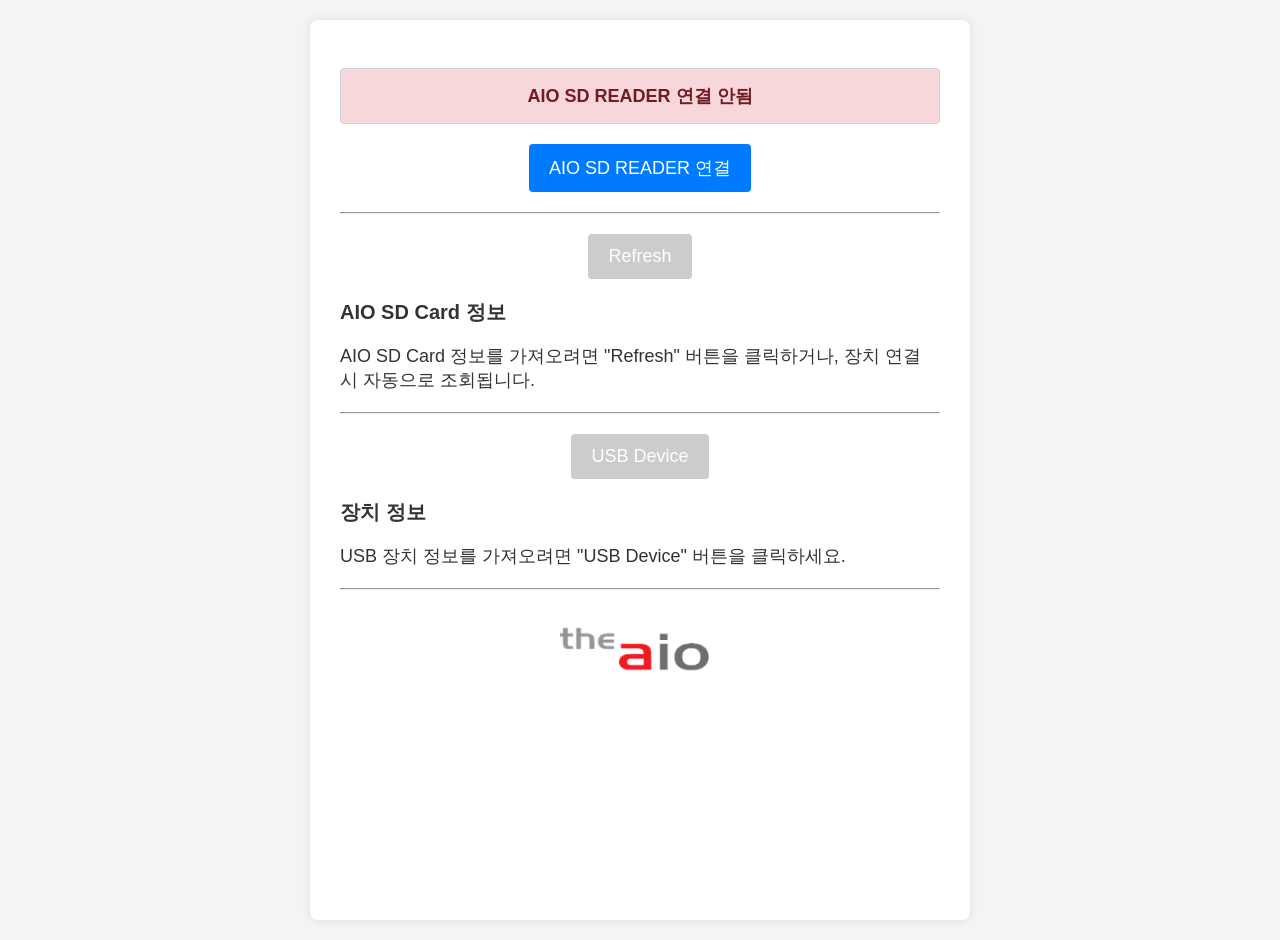
<file: static/sd-reader/index.html>
<!DOCTYPE html>
<html lang="ko">
  <head>
    <meta charset="UTF-8">
    <meta name="viewport" content="width=device-width, initial-scale=1.0">
    <title>AIO SD Card Infomation</title>
    <style>
      body {
        font-family: Arial, sans-serif;
        margin: 0;
        padding: 20px;
        background-color: #f4f4f4;
        color: #333;
        font-size: 18px;
        display: flex;
        justify-content: center;
        min-height: 100vh;
      }
      .container {
        background-color: #fff;
        padding: 30px;
        border-radius: 8px;
        box-shadow: 0 0 10px rgba(0,0,0,0.1);
        width: 600px;
        max-width: 100%;
      }
      textarea {
        width: calc(100% - 22px);
        margin-bottom: 10px;
        padding: 10px;
        border: 1px solid #ddd;
        border-radius: 4px;
        font-size: 14px;
        box-sizing: border-box;
      }
      .button-container {
        display: flex;
        justify-content: center;
        margin-bottom: 20px;
      }
      button {
        padding: 12px 20px;
        margin: 0 6px;
        background-color: #007bff;
        color: white;
        border: none;
        border-radius: 4px;
        cursor: pointer;
        font-size: 18px;
      }
      button:hover {
        background-color: #0056b3;
      }
      button:disabled {
        background-color: #ccc;
        cursor: not-allowed;
      }
      input[type="text"] {
        width: calc(50% - 22px);
        padding: 10px;
        margin-right: 10px;
        margin-bottom: 10px;
        border: 1px solid #ddd;
        border-radius: 4px;
        box-sizing: border-box;
      }
      label {
        display: block;
        margin-bottom: 5px;
        font-weight: bold;
      }
      #status {
        margin-bottom: 20px;
        padding: 15px;
        border-radius: 4px;
        border: 1px solid #ced4da;
        font-weight: bold;
        text-align: center;
        font-size: 18px;
      }
      .status-disconnected {
        background-color: #f8d7da;
        color: #721c24;
        border-color: #f5c6cb;
      }
      .status-connected {
        background-color: #d4edda;
        color: #155724;
        border-color: #c3e6cb;
      }
      .status-error {
        background-color: #fff3cd;
        color: #856404;
        border-color: #ffeeba;
      }
      .command-section {
        margin-bottom: 20px;
        padding: 15px;
        border: 1px solid #eee;
        border-radius: 4px;
        background-color: #f9f9f9;
      }
      .command-section h3 {
        margin-top: 0;
      }
      .output-area {
        margin-top: 10px;
        margin-bottom: 20px;
      }
      hr {
        margin-top: 20px;
        margin-bottom: 20px;
      }
      #device_info_table {
        margin-top: 15px;
        border-collapse: collapse;
        width: 100%;
      }
      #device_info_table th,
      #device_info_table td {
        border: 1px solid #ddd;
        padding: 12px;
        text-align: left;
        font-size: 18px;
      }
      #device_info_table th {
        background-color: #f2f2f2;
        font-size: 17px;
      }
      #aio_info_table {
        margin-top: 15px;
        border-collapse: collapse;
        width: 100%;
      }
      #aio_info_table th,
      #aio_info_table td {
        border: 1px solid #ddd;
        padding: 12px;
        text-align: left;
        font-size: 18px;
      }
      #aio_info_table th {
        background-color: #f2f2f2;
        font-size: 17px;
      }
      .table-container {
        margin-top: 20px;
        margin-bottom: 20px;
      }
      .table-container h3 {
        font-size: 20px;
        margin-bottom: 15px;
      }
      .table-container > button {
        margin-bottom: 15px;
      }
      .logo-container {
          margin-top: 3vh;
          display: flex;
          justify-content: center;
          width: 100%;
      }
      .logo-container img {
          width: 20vh;
          height: auto;
      }
      [hidden] {
        display: none !important;
      }
      .modal-overlay {
        position: fixed;
        inset: 0;
        background: rgba(0, 0, 0, 0.45);
        display: flex;
        align-items: center;
        justify-content: center;
        padding: 20px;
        box-sizing: border-box;
      }
      .modal-content {
        width: min(420px, 100%);
        background: #fff;
        border-radius: 10px;
        padding: 24px;
        box-shadow: 0 20px 40px rgba(0, 0, 0, 0.2);
      }
      .modal-content h3 {
        margin-top: 0;
        margin-bottom: 12px;
      }
      .modal-content p {
        margin-top: 0;
        margin-bottom: 20px;
        line-height: 1.5;
      }
      .modal-actions {
        display: flex;
        justify-content: flex-end;
      }
    </style>
  </head>

<body>
  <div class="container">
    <p id="status" class="status-disconnected">AIO SD READER 연결 안됨</p>
    <div class="button-container">
      <button id="connect_btn">AIO SD READER 연결</button>
      <button id="disconnect_btn" style="display:none;">연결 끊기</button>
    </div>
    <hr>

    <div class="table-container">
      <div class="button-container">
        <button id="cmd_query_aio_btn" disabled>Refresh</button>
      </div>
      <h3>AIO SD Card 정보</h3>
      <div id="aio_info_container">
        <p id="aio_info_placeholder">AIO SD Card 정보를 가져오려면 "Refresh" 버튼을 클릭하거나, 장치 연결 시 자동으로 조회됩니다.</p>
        <table id="aio_info_table" style="display:none;">
          <tbody>
            </tbody>
        </table>
      </div>
    </div>
    <hr>

    <div class="table-container">
      <div class="button-container">
        <button id="cmd_query_device_btn" disabled>USB Device</button>
      </div>
      <h3>장치 정보</h3>
      <div id="device_info_container">
        <p id="device_info_placeholder">USB 장치 정보를 가져오려면 "USB Device" 버튼을 클릭하세요.</p>
        <table id="device_info_table" style="display:none;">
          <tbody>
            </tbody>
        </table>
      </div>
    </div>

    <hr>
    <div class="logo-container">
        <img alt="AIO Logo"
            src="[data-uri]"
            style="width:160px;height:auto;" />
    </div>
  </div>

  <div id="sd_removed_modal" class="modal-overlay" hidden>
    <div class="modal-content" role="dialog" aria-modal="true" aria-labelledby="sd_removed_modal_title">
      <h3 id="sd_removed_modal_title">SD 카드 분리</h3>
      <p>SD 카드가 분리되었습니다.</p>
      <div class="modal-actions">
        <button id="sd_removed_modal_close_btn" type="button">확인</button>
      </div>
    </div>
  </div>

  <script>
    var serial = {};

    (function(serial) {
      'use strict';

      serial.Port = function(device) {
        this.device_ = device;
        this.packetSize_ = 64;
        this.incomingDataBuffer_ = '';
        this.textDecoder_ = new TextDecoder('utf-8');
        this.inEndpointNumber_ = 0;
        this.outEndpointNumber_ = 0;
      };

      serial.Port.prototype.connect = async function() {
        try {
          await this.device_.open();
          if (this.device_.configuration === null) {
            await this.device_.selectConfiguration(1);
          }
          await this.device_.claimInterface(0);

          const iface = this.device_.configuration.interfaces[0].alternate;
          const inEndpoint = iface.endpoints.find(ep => ep.direction === 'in');
          const outEndpoint = iface.endpoints.find(ep => ep.direction === 'out');

          if (!inEndpoint) throw new Error("IN 엔드포인트를 찾을 수 없습니다.");
          this.inEndpointNumber_ = inEndpoint.endpointNumber;

          if (!outEndpoint) throw new Error("OUT 엔드포인트를 찾을 수 없습니다.");
          this.outEndpointNumber_ = outEndpoint.endpointNumber;

          this.onConnect();
          this._readLoop();
        } catch (error) {
          this.onError("연결 실패: " + error.message);
          if (this.device_ && this.device_.opened) {
            await this.device_.close().catch(e => console.warn("연결 실패 시 장치 닫기 오류:", e));
          }
          throw error;
        }
      };

      serial.Port.prototype._readLoop = async function() {
        if (!this.device_.opened) {
          console.log("장치가 열려있지 않아 읽기 루프를 중단합니다.");
          if (typeof this.onUnexpectedDisconnect === 'function') {
             this.onUnexpectedDisconnect("Device closed or unavailable.");
          }
          return;
        }
        try {
          const result = await this.device_.transferIn(this.inEndpointNumber_, this.packetSize_);

          if (result.status === 'ok') {
            this.incomingDataBuffer_ += this.textDecoder_.decode(result.data, { stream: true });
            if (result.data.byteLength < this.packetSize_) {
              const finalChunk = this.textDecoder_.decode();
              if (finalChunk) {
                  this.incomingDataBuffer_ += finalChunk;
              }
              if (this.incomingDataBuffer_.length > 0) {
                this.onReceive(this.incomingDataBuffer_);
              }
              this.incomingDataBuffer_ = '';
              this.textDecoder_ = new TextDecoder('utf-8');
            }
          } else if (result.status === 'stall') {
            console.warn("IN 엔드포인트 STALL. 자동 클리어 시도.");
            try {
                await this.device_.clearHalt('in', this.inEndpointNumber_);
            } catch (clearHaltError) {
                console.error("clearHalt 실패:", clearHaltError);
                if (typeof this.onUnexpectedDisconnect === 'function') {
                    this.onUnexpectedDisconnect("Failed to clear halt: " + clearHaltError.message);
                }
                return;
            }
          } else {
            console.warn("TransferIn 문제, 상태: ", result.status);
             if (typeof this.onUnexpectedDisconnect === 'function') {
                this.onUnexpectedDisconnect("TransferIn status: " + result.status);
            }
            return;
          }
        } catch (error) {
            const errorMsgLower = error.message.toLowerCase();
            if (errorMsgLower.includes("disconnected") ||
                errorMsgLower.includes("babble") ||
                errorMsgLower.includes("device unavailable") ||
                errorMsgLower.includes("no device selected") ||
                errorMsgLower.includes("clearhalt")) {
                console.warn("읽기 루프 중단 (예상된 연결 해제 또는 심각한 오류):", error.message);
                if (typeof this.onUnexpectedDisconnect === 'function') {
                    this.onUnexpectedDisconnect(error.message);
                }
                return;
            }
            console.error("TransferIn 알 수 없는 오류:", error);
            this.onError("수신 오류: " + error.message);
            if (this.device_ && !this.device_.opened && typeof this.onUnexpectedDisconnect === 'function') {
                this.onUnexpectedDisconnect("Unknown read loop error, device closed.");
            }
            return;
        }

        if (this.device_.opened) {
            requestAnimationFrame(() => this._readLoop());
        }
      };

      serial.Port.prototype.send = async function(data) {
        if (!this.device_.opened) {
          this.onError("데이터 전송 실패: 장치가 연결되지 않았습니다.");
          return false;
        }
        try {
          let encodedData = new TextEncoder('utf-8').encode(data);
          await this.device_.transferOut(this.outEndpointNumber_, encodedData);
          console.log("데이터 전송 성공:", data);
          return true;
        } catch (error) {
          console.error("TransferOut 오류:", error);
          this.onError("전송 오류: " + error.message);
          if (this.device_ && !this.device_.opened && typeof this.onUnexpectedDisconnect === 'function') {
            this.onUnexpectedDisconnect("Send error, device closed: " + error.message);
          }
          return false;
        }
      };

      serial.Port.prototype.disconnect = async function() {
        if (this.device_ && this.device_.opened) {
          try {
            await this.device_.close();
            console.log("장치 닫힘.");
          } catch (error) {
            console.warn("연결 해제 중 오류 (무시 가능):", error.message);
          }
        }
        this.onDisconnect();
      };

      serial.Port.prototype.onConnect = function() {};
      serial.Port.prototype.onDisconnect = function() {};
      serial.Port.prototype.onReceive = function(data) {};
      serial.Port.prototype.onError = function(error) { console.error("Serial Port Error:", error); };
      serial.Port.prototype.onUnexpectedDisconnect = function(errorMessage) {};


      serial.getPorts = function() {
        return navigator.usb.getDevices().then(devices => {
          return devices.map(device => new serial.Port(device));
        });
      };

      serial.requestPort = function() {
        const filters = [
          { 'vendorId': 0x0A10, 'productId': 0x0002 },
        ];
        return navigator.usb.requestDevice({ 'filters': filters }).then(
          device => new serial.Port(device)
        );
      };

    })(serial);

    let port;
    let sdStatePollTimer = null;
    let sdStateQueryInFlight = false;
    let aioQueryInFlight = false;
    let aioQueryOrigin = null;
    let pendingAutoAIOQuery = false;
    let manualRefreshPending = false;
    let lastKnownCardPresent = null;

    const statusDisplay = document.getElementById('status');
    const connectButton = document.getElementById('connect_btn');
    const disconnectButton = document.getElementById('disconnect_btn');

    const cmdQueryDeviceButton = document.getElementById('cmd_query_device_btn');
    const cmdQueryAIOButton = document.getElementById('cmd_query_aio_btn');

    const deviceInfoTable = document.getElementById('device_info_table');
    const deviceInfoTableBody = deviceInfoTable.querySelector('tbody');
    const deviceInfoPlaceholder = document.getElementById('device_info_placeholder');

    const aioInfoTable = document.getElementById('aio_info_table');
    const aioInfoTableBody = aioInfoTable.querySelector('tbody');
    const aioInfoPlaceholder = document.getElementById('aio_info_placeholder');
    const sdRemovedModal = document.getElementById('sd_removed_modal');
    const sdRemovedModalCloseButton = document.getElementById('sd_removed_modal_close_btn');

    const commandButtons = [cmdQueryDeviceButton, cmdQueryAIOButton];
    const defaultAIOPlaceholderText = 'AIO SD Card 정보를 가져오려면 "Refresh" 버튼을 클릭하거나, 장치 연결 시 자동으로 조회됩니다.';
    const defaultDevicePlaceholderText = 'USB 장치 정보를 가져오려면 "USB Device" 버튼을 클릭하세요.';
    const errorMessagesByName = {
      message_too_large: '장치 버퍼가 처리할 수 있는 크기를 초과한 요청입니다.',
      json_parse_failed: '장치가 요청 JSON을 해석하지 못했습니다.',
      missing_command: '요청에 command 필드가 없습니다.',
      unknown_command: '장치가 알 수 없는 명령을 받았습니다.',
      response_encode_failed: '장치가 응답 데이터를 만드는 데 실패했습니다.',
      invalid_arg: '장치 내부 파라미터 오류가 발생했습니다.',
      disk_status_read_failed: 'SD 카드 상태를 읽지 못했습니다.',
      disk_not_found: 'SD 디스크를 찾지 못했습니다.',
      sd_no_media: 'SD 카드가 연결되지 않았습니다.',
      disk_reinit_failed: 'SD 카드 인터페이스를 다시 초기화하지 못했습니다.',
      disk_bind_failed: 'SD 디스크 핸들을 연결하지 못했습니다.',
      vendor_mode_enter_failed: 'AIO 전용 모드 진입에 실패했습니다.',
      not_aio_product: 'AIO 제품 정보를 지원하지 않는 카드입니다.',
      product_info_read_failed: 'AIO 제품 정보를 읽지 못했습니다.',
      card_status_read_failed: '카드 상태 정보를 읽지 못했습니다.',
      card_csd_read_failed: '카드 용량 정보를 읽지 못했습니다.',
    };

    function setButtonsDisabled(disabled) {
        commandButtons.forEach(btn => btn.disabled = disabled);
    }

    function resetAIOInfoUI(message = defaultAIOPlaceholderText) {
      aioInfoTable.style.display = 'none';
      aioInfoTableBody.innerHTML = '';
      aioInfoPlaceholder.textContent = message;
      aioInfoPlaceholder.style.display = 'block';
    }

    function resetDeviceInfoUI(message = defaultDevicePlaceholderText) {
      deviceInfoTable.style.display = 'none';
      deviceInfoTableBody.innerHTML = '';
      deviceInfoPlaceholder.textContent = message;
      deviceInfoPlaceholder.style.display = 'block';
    }

    function hideSDRemovedModal() {
      sdRemovedModal.hidden = true;
    }

    function showSDRemovedModal() {
      sdRemovedModal.hidden = false;
    }

    function stopSDStatePolling() {
      if (sdStatePollTimer !== null) {
        clearInterval(sdStatePollTimer);
        sdStatePollTimer = null;
      }
      sdStateQueryInFlight = false;
    }

    function resetSDStateTracking() {
      stopSDStatePolling();
      aioQueryInFlight = false;
      aioQueryOrigin = null;
      pendingAutoAIOQuery = false;
      manualRefreshPending = false;
      lastKnownCardPresent = null;
    }

    function updateConnectionStatusUI(isConnected, message = "") {
      statusDisplay.classList.remove('status-connected', 'status-disconnected', 'status-error');
      if (isConnected) {
        statusDisplay.textContent = message || 'AIO SD READER 장치 연결됨';
        statusDisplay.classList.add('status-connected');
        connectButton.style.display = 'none';
        disconnectButton.style.display = '';
        setButtonsDisabled(false);
      } else {
        hideSDRemovedModal();
        resetSDStateTracking();
        statusDisplay.textContent = message || 'AIO SD READER 연결 안됨';
        statusDisplay.classList.add('status-disconnected');
        connectButton.style.display = '';
        disconnectButton.style.display = 'none';
        setButtonsDisabled(true);
        resetAIOInfoUI();
        resetDeviceInfoUI();
        port = null;
      }
    }

    function displayDeviceInfo(infoObject) {
        deviceInfoTableBody.innerHTML = '';
        if (Object.keys(infoObject).length > 0) {
            for (const key in infoObject) {
                if (Object.hasOwnProperty.call(infoObject, key)) {
                    const value = infoObject[key];
                    const row = deviceInfoTableBody.insertRow();
                    const cellKey = row.insertCell();
                    const cellValue = row.insertCell();
                    cellKey.textContent = key.replace(/_/g, ' ').replace(/\b\w/g, l => l.toUpperCase());
                    cellValue.textContent = value;
                }
            }
            deviceInfoTable.style.display = '';
            deviceInfoPlaceholder.style.display = 'none';
        } else {
            deviceInfoTable.style.display = 'none';
            deviceInfoPlaceholder.textContent = '수신된 장치 정보가 없습니다.';
            deviceInfoPlaceholder.style.display = 'block';
        }
    }

    function displayAIOInfo(infoObject) {
        aioInfoTableBody.innerHTML = '';
        if (Object.keys(infoObject).length > 0) {
            for (const key in infoObject) {
                if (Object.hasOwnProperty.call(infoObject, key)) {
                    const value = infoObject[key];
                    const row = aioInfoTableBody.insertRow();
                    const cellKey = row.insertCell();
                    const cellValue = row.insertCell();
                    cellKey.textContent = key.replace(/_/g, ' ').replace(/\b\w/g, l => l.toUpperCase());
                    cellValue.textContent = value;
                }
            }
            aioInfoTable.style.display = '';
            aioInfoPlaceholder.style.display = 'none';
        } else {
            aioInfoTable.style.display = 'none';
            aioInfoPlaceholder.textContent = '수신된 장치 정보가 없습니다.';
            aioInfoPlaceholder.style.display = 'block';
        }
    }

    function getErrorText(responseObject) {
      if (responseObject && typeof responseObject.error_name === 'string' &&
          Object.hasOwnProperty.call(errorMessagesByName, responseObject.error_name)) {
        return errorMessagesByName[responseObject.error_name];
      }

      return (responseObject && responseObject.message) ? responseObject.message : '알 수 없는 오류';
    }

    async function sendCommand(commandObject, options = {}) {
        const silentDisconnectAlert = Boolean(options.silentDisconnectAlert);

        if (!port || !port.device_.opened) {
            if (!silentDisconnectAlert) {
              alert("장치가 연결되지 않았습니다.");
            }
            updateConnectionStatusUI(false, "명령어 전송 시도 중 연결 끊김 감지.");
            return false;
        }
        const jsonString = JSON.stringify(commandObject);
        console.log(`명령어 전송 (길이 ${jsonString.length}): ${jsonString}`);

        const success = await port.send(jsonString);
        if (!success) {
            statusDisplay.textContent = "명령어 전송 실패. 연결을 확인하세요.";
            statusDisplay.classList.remove('status-connected');
            statusDisplay.classList.add('status-error');
        }
        return success;
    }

    async function requestAIOQuery(origin) {
      if (aioQueryInFlight) {
        return false;
      }

      aioQueryInFlight = true;
      aioQueryOrigin = origin;

      if (origin === 'auto') {
        resetAIOInfoUI('SD 카드 정보를 확인하는 중입니다.');
      }

      const success = await sendCommand({ command: "query_aio" }, {
        silentDisconnectAlert: origin === 'auto',
      });

      if (!success) {
        aioQueryInFlight = false;
        aioQueryOrigin = null;
      }

      return success;
    }

    async function querySDState(options = {}) {
      const silentDisconnectAlert = Boolean(options.silentDisconnectAlert);

      if (!port || !port.device_ || !port.device_.opened || sdStateQueryInFlight) {
        return false;
      }

      sdStateQueryInFlight = true;
      const success = await sendCommand({ command: "query_sd_state" }, {
        silentDisconnectAlert,
      });

      if (!success) {
        sdStateQueryInFlight = false;
      }

      return success;
    }

    async function pollSDState() {
      return querySDState({ silentDisconnectAlert: true });
    }

    async function requestManualRefresh() {
      hideSDRemovedModal();

      if (lastKnownCardPresent) {
        manualRefreshPending = false;
        return requestAIOQuery('manual');
      }

      manualRefreshPending = true;
      resetAIOInfoUI('SD 카드 상태를 확인하는 중입니다.');

      const success = await querySDState({ silentDisconnectAlert: false });
      if (!success) {
        manualRefreshPending = false;
      }

      return success;
    }

    function startSDStatePolling() {
      stopSDStatePolling();
      pollSDState();
      sdStatePollTimer = setInterval(pollSDState, 1000);
    }

    function handleSDState(sdState) {
      const cardPresent = Boolean(sdState.card_present);
      const previousCardPresent = lastKnownCardPresent;

      lastKnownCardPresent = cardPresent;

      if (!cardPresent) {
        pendingAutoAIOQuery = false;
        manualRefreshPending = false;
        aioQueryInFlight = false;
        aioQueryOrigin = null;
        resetAIOInfoUI(previousCardPresent === true ? defaultAIOPlaceholderText : 'SD 카드가 연결되지 않았습니다.');

        if (previousCardPresent === true) {
          showSDRemovedModal();
        }
        return;
      }

      if (manualRefreshPending) {
        manualRefreshPending = false;
        if (!aioQueryInFlight) {
          requestAIOQuery('manual');
        }
        return;
      }

      if (previousCardPresent === null || previousCardPresent === false) {
        pendingAutoAIOQuery = true;
      }

      if (pendingAutoAIOQuery && !aioQueryInFlight) {
        requestAIOQuery('auto');
      }
    }

    connectButton.addEventListener('click', async () => {
      if (!navigator.usb) {
        alert("WebUSB가 이 브라우저에서 지원되지 않습니다.");
        return;
      }
      try {
        port = await serial.requestPort();

        port.onConnect = () => {
          console.log("포트 연결됨.");
          updateConnectionStatusUI(true);
          hideSDRemovedModal();
          resetAIOInfoUI();
          resetDeviceInfoUI();
          resetSDStateTracking();
          startSDStatePolling();
        };
        port.onDisconnect = () => {
          console.log("포트 연결이 명시적으로 해제됨.");
          updateConnectionStatusUI(false, "장치 연결이 해제되었습니다.");
        };
        port.onUnexpectedDisconnect = (errorMessage) => {
            console.warn("포트 연결이 예기치 않게 끊김:", errorMessage);
            updateConnectionStatusUI(false, `장치 연결 끊김: ${errorMessage || "알 수 없는 원인"}`);
        };
        port.onReceive = (data) => {
          console.log("수신된 전체 메시지 (문자열):", data);
          try {
            const receivedObject = JSON.parse(data.trim());
            console.log("수신된 JSON 객체:", receivedObject);

            if (receivedObject.command === "query_device" && receivedObject.status === "okay" && receivedObject.message) {
                displayDeviceInfo(receivedObject.message);
            } else if (receivedObject.command === "query_sd_state" && receivedObject.status === "okay" && receivedObject.message) {
                sdStateQueryInFlight = false;
                handleSDState(receivedObject.message);
            } else if (receivedObject.command === "query_aio" && receivedObject.status === "okay" && receivedObject.message) {
                aioQueryInFlight = false;
                aioQueryOrigin = null;
                if (!lastKnownCardPresent) {
                    pendingAutoAIOQuery = false;
                    resetAIOInfoUI();
                    return;
                }
                pendingAutoAIOQuery = false;
                displayAIOInfo(receivedObject.message);
            } else if (receivedObject.command === "query_device" && receivedObject.status === "fail") {
                const errorText = getErrorText(receivedObject);
                deviceInfoTable.style.display = 'none';
                deviceInfoPlaceholder.textContent = `장치 정보 가져오기 실패: ${errorText}`;
                deviceInfoPlaceholder.style.display = 'block';
            } else if (receivedObject.command === "query_sd_state" && receivedObject.status === "fail") {
                const wasManualRefreshPending = manualRefreshPending;
                const errorText = getErrorText(receivedObject);

                sdStateQueryInFlight = false;
                manualRefreshPending = false;
                console.warn("SD 상태 확인 실패:", receivedObject.error_name || receivedObject.error_code || "unknown", errorText);
                if (wasManualRefreshPending) {
                    resetAIOInfoUI(`장치 정보 가져오기 실패: ${errorText}`);
                }
            } else if (receivedObject.command === "query_aio" && receivedObject.status === "fail") {
                const failedOrigin = aioQueryOrigin;
                const errorText = getErrorText(receivedObject);

                aioQueryInFlight = false;
                aioQueryOrigin = null;

                if (!lastKnownCardPresent) {
                    pendingAutoAIOQuery = false;
                    resetAIOInfoUI();
                } else if (failedOrigin === 'auto') {
                    if (lastKnownCardPresent) {
                        pendingAutoAIOQuery = true;
                        resetAIOInfoUI('SD 카드 정보를 확인하는 중입니다.');
                    } else {
                        pendingAutoAIOQuery = false;
                        resetAIOInfoUI();
                    }
                } else {
                    aioInfoTable.style.display = 'none';
                    aioInfoPlaceholder.textContent = `장치 정보 가져오기 실패: ${errorText}`;
                    aioInfoPlaceholder.style.display = 'block';
                }
            }
          } catch (e) {
            console.error("수신된 JSON 파싱 오류:", e, "데이터:", data);
          }
        };
        port.onError = (error) => {
          console.error("포트 오류:", error);
          statusDisplay.textContent = "오류: " + error;
          statusDisplay.classList.remove('status-connected', 'status-disconnected');
          statusDisplay.classList.add('status-error');
          if (port && !port.device_.opened && typeof port.onUnexpectedDisconnect === 'function') {
             port.onUnexpectedDisconnect("onError, device closed: " + error.message);
          }
        };

        await port.connect();
      } catch (error) {
        console.log("포트 선택 안됨 또는 연결 중 오류:", error.message);
        if (error.name !== "NotFoundError") {
            updateConnectionStatusUI(false, "포트 연결 오류: " + error.message);
        } else {
            updateConnectionStatusUI(false, "장치 선택이 취소되었습니다.");
        }
      }
    });

    disconnectButton.addEventListener('click', async () => {
      if (port) {
        await port.disconnect();
      }
    });

    cmdQueryDeviceButton.addEventListener('click', () => sendCommand({ command: "query_device" }));
    cmdQueryAIOButton.addEventListener('click', () => requestManualRefresh());
    sdRemovedModalCloseButton.addEventListener('click', hideSDRemovedModal);
    sdRemovedModal.addEventListener('click', (event) => {
      if (event.target === sdRemovedModal) {
        hideSDRemovedModal();
      }
    });

    updateConnectionStatusUI(false);

  </script>
</body>
</html>
</file>
